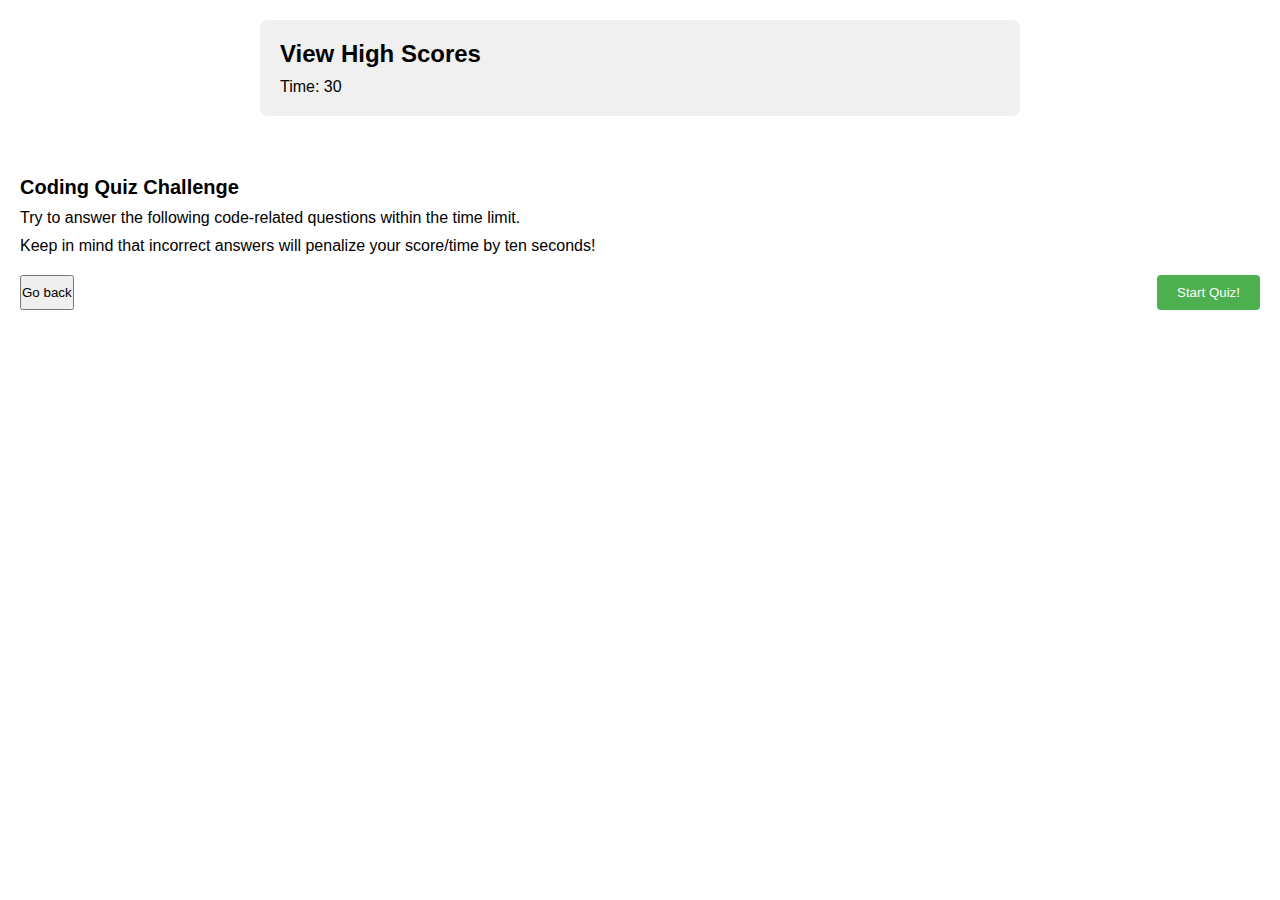
<file: index.html>
<!DOCTYPE html>
<html lang="en">
<head>
    <meta charset="UTF-8">
    <meta http-equiv="X-UA-Compatible" content="IE=edge">
    <meta name="viewport" content="width=device-width, initial-scale=1.0">
    <title>Create a Quiz Code</title>
    <link rel="stylesheet" href="./assets/style.css">
</head>
<body>
    <header>
        <!-- Quiz Box -->
        <div class="container">
            <div class="quiz_box">
                <!-- Title -->
                <div class="title">View High Scores</div>
                <!-- Timer -->
                <div id="timer">Time: 30</div>
                <!-- Time Line (Not shown in the code) -->
                <div class="time_line"></div>
            </div>
        </div>
    </header>

    <section>
        <!-- Info Box -->
        <div class="info_box">
            <!-- Info Title -->
            <div class="info-title"><span>Coding Quiz Challenge</span></div>
            <!-- Info Subtitle -->
            <div class="info-subtitle">
                <!-- Information about the quiz -->
                <div class="info">Try to answer the following code-related questions within the time limit.</div>
                <div class="info">Keep in mind that incorrect answers will penalize your score/time by ten seconds!</div>
            </div>
            <!-- Buttons -->
            <div class="buttons">
                <!-- "Go Back" Button (Not shown in the code) -->
                <button id="go_back">Go back</button>
                <!-- "Start Quiz" Button -->
                <button id="start_button" class="start_button">Start Quiz!</button>
            </div>
            <!-- Quiz Container -->
            <div id="quiz_container" class="hide">
                <div id="questions-div">
                    <!-- Question Title -->
                    <h2 id="title">Question</h2>
                    <!-- Question Options -->
                    <div id="options" class="options"></div>
                </div>
            </div>
            <!-- End Screen (Not shown in the code) -->
            <div id="end-screen" class="hide">
                <h2>Finished</h2>
                <p>Your final score: <span id="final-score"></span>.</p>
                <p>
                    Enter Initials: <input type="text" id="initials" max="3" />
                    <!-- "Submit" Button -->
                    <button id="submit" class="saveScore">Submit!</button>
                </p>
            </div>
        </div>
    </section>

    <!-- JavaScript File -->
    <script src="./assets/script.js"></script>
</body>
</html>
</file>
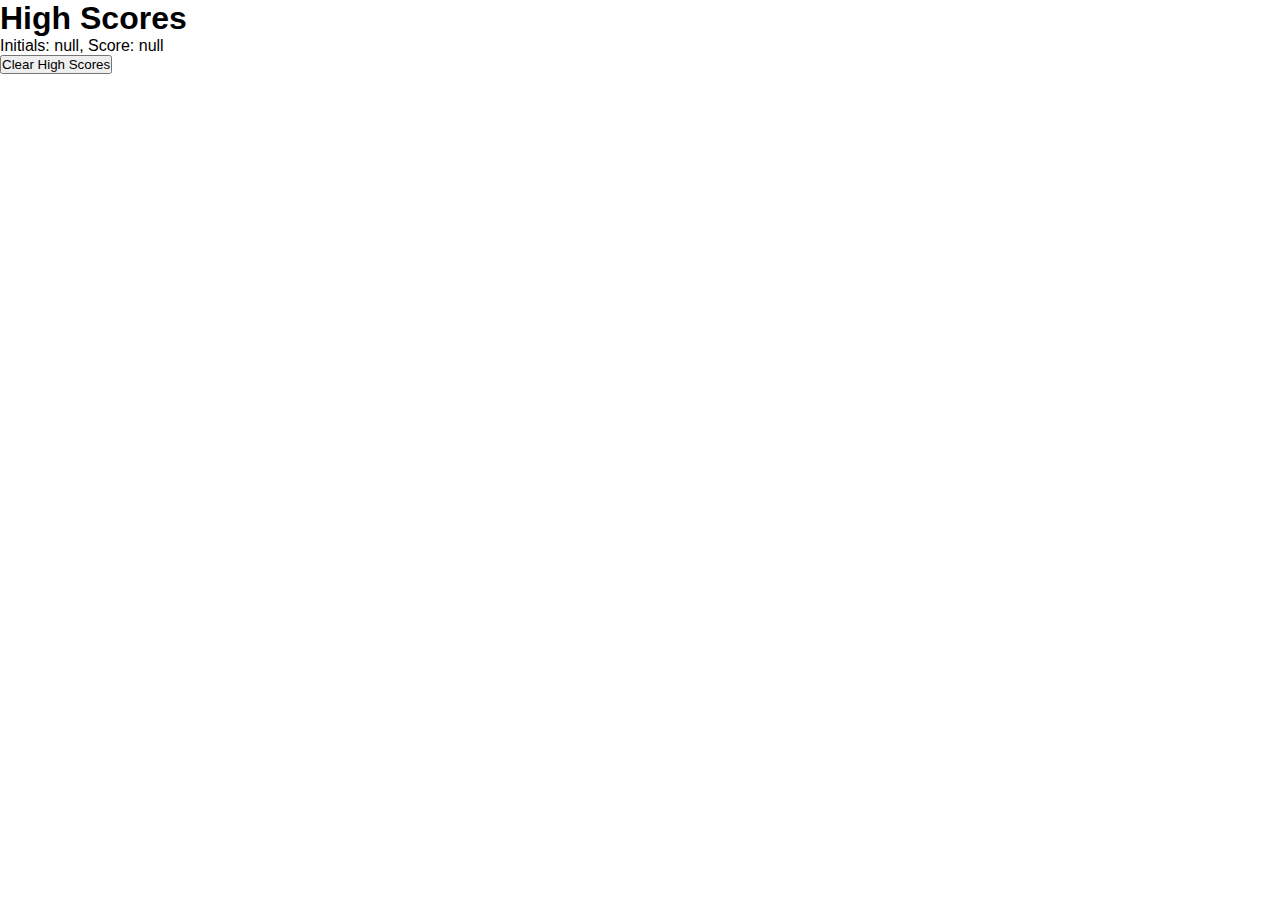
<file: high_scores.html>
<!DOCTYPE html>
<html lang="en">
<head>
    <meta charset="UTF-8">
    <meta http-equiv="X-UA-Compatible" content="IE=edge">
    <meta name="viewport" content="width=device-width, initial-scale=1.0">
    <title>High Scores</title>
    <link rel="stylesheet" href="./assets/style.css">
</head>
<body>
    <h1>High Scores</h1>
    <div id="high-scores-list">
        <!-- High scores will be displayed here -->
    </div>
    <button id="clear-high-scores">Clear High Scores</button>

    <script>
        // Retrieve initials and score from URL parameters
        const urlParams = new URLSearchParams(window.location.search);
        const initials = urlParams.get("initials");
        const score = urlParams.get("score");

        // Display initials and score on the page
        const highScoresList = document.getElementById("high-scores-list");
        const scoreEntry = document.createElement("div");
        scoreEntry.textContent = `Initials: ${initials}, Score: ${score}`;
        highScoresList.appendChild(scoreEntry);
    </script>

<script src="./assets/script.js" ></script>
</body>
</html>
</file>
<file: assets/style.css>
/* Apply a CSS reset to remove default margins and paddings */
* {
  margin: 0;
  padding: 0;
  box-sizing: border-box;
}

/* Set the font family for the whole document */
body {
  font-family: Arial, sans-serif;
}

/* Center the content in the container and set its max width */
.container {
  max-width: 800px;
  margin: 0 auto;
  padding: 20px;
}

/* Styling for the quiz box */
.quiz_box {
  background-color: #f0f0f0;
  padding: 20px;
  border-radius: 8px;
}

/* Styling for the title in the quiz box */
.title {
  font-size: 24px;
  font-weight: bold;
  margin-bottom: 10px;
}

/* Styling for the info box */
.info_box {
  background-color: #fff;
  padding: 20px;
  border-radius: 8px;
  margin-top: 20px;
}

/* Styling for the title in the info box */
.info-title {
  font-size: 20px;
  font-weight: bold;
  margin-bottom: 10px;
}

/* Styling for the subtitle in the info box */
.info-subtitle {
  margin-bottom: 20px;
}

/* Styling for the info text in the info box */
.info {
  margin-bottom: 10px;
}

/* Styling for the buttons container */
.buttons {
  display: flex;
  justify-content: space-between;
  margin-bottom: 20px;
}

/* Styling for the "Quit" button */
.quit {
  background-color: #f44336;
  color: #fff;
  padding: 10px 20px;
  /* border: none;
  border-radius: 4px;
  cursor: pointer; */
}

/* Styling for the "Start Quiz" button */
.start_button {
  background-color: #4caf50;
  color: #fff;
  padding: 10px 20px;
  border: none;
  border-radius: 4px;
  cursor: pointer;
}

/* Styling for the quiz container */
#quiz_container {
  margin-top: 20px;
}

/* Styling for the question title */
#title {
  font-size: 18px;
  font-weight: bold;
  margin-bottom: 10px;
}

/* Styling for the options container */
.options {
  margin-top: 10px;
}

/* Styling for each option button */
.option {
  display: flex;
  margin-bottom: 5px;
  padding: 8px;
  background-color: #f0f0f0;
  border: none;
  border-radius: 4px;
  cursor: pointer;
}

/* CSS class to hide elements */
.hide {
  display: none;
}

/* Styling for the end screen */
#end-screen {
  margin-top: 20px;
}

/* Styling for the final score text */
#final-score {
  font-weight: bold;
}
</file>
